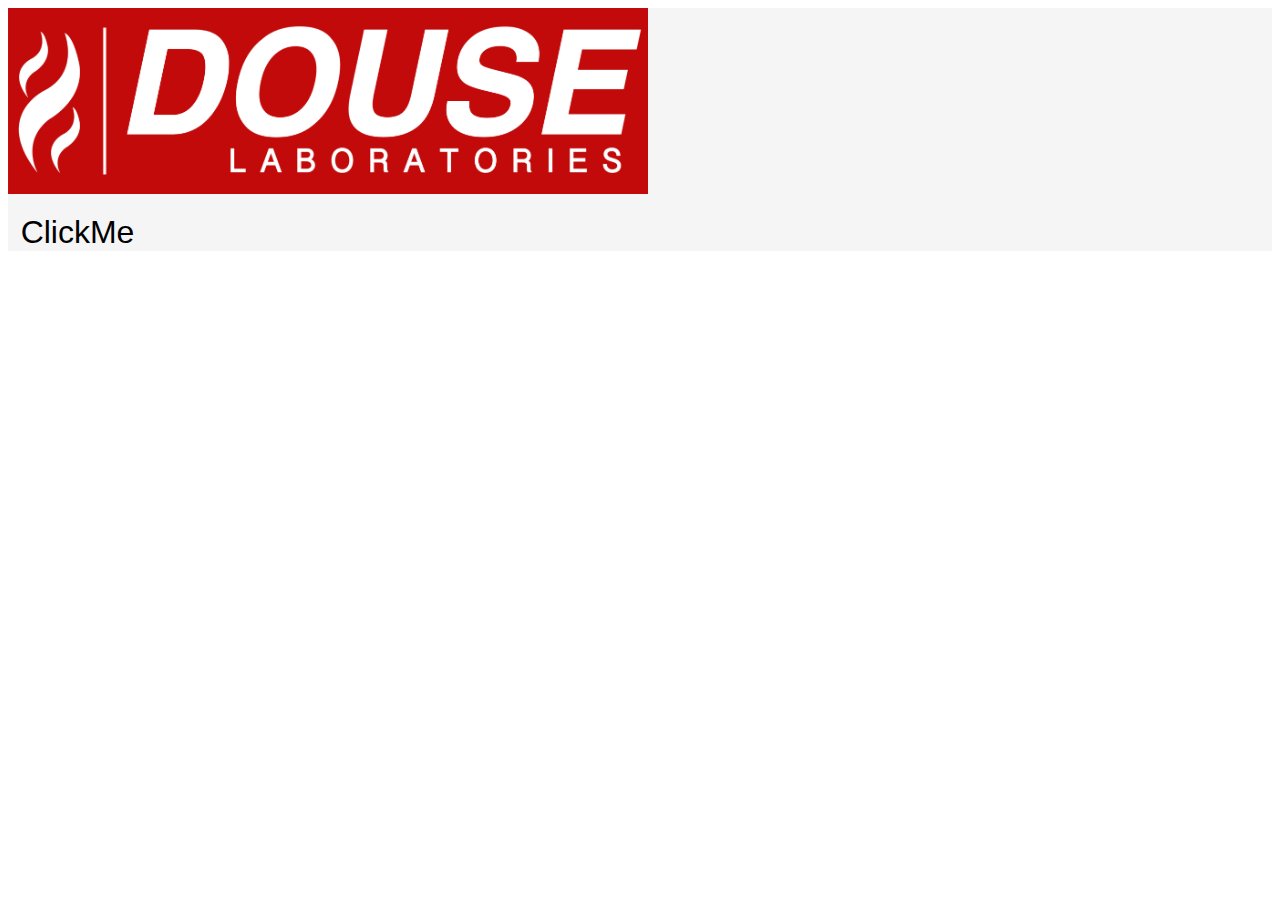
<file: index.html>
<!DOCTYPE html>
<html>
    
<head>
  <title>Belton New Tech Robotics</title>

  
  
<link rel="stylesheet" type="text/css" href="css/main.css">
<link rel = "shortcut icon" href = "favicon.ico" type = "image/x-icon">
<script rtow = "text/javascript" src="js/sidebar.js">
</script>

</head>
        
        
        
<body>

<div class = "root">
    <nav id = "navigation" class = "navigation">
        <a href = "javascript:void(0)" class="sidebar" onclick = "closeNav()">Close</a>
            <a href="robot/index.html">Meet Our Robot</a>
            <a href="/develop/index.html" section="">Development</a>
            <a href="/contest/index.html" section="">Contest</a>
            <a href="/team/index.html" section="">Our Team</a>
            <a href="/investor/index.html" section="">Our Investors</a>
            <a href="/contact/index.html" section="">Contact Us</a>
        
    </nav>
    <div id = "antiNav" class = "noNav">
    <img class = "headLogo" src = "img/companyLogo.jpg" alt = "Douse Laboratories">
    <img href = "img/logo.png">
    <p></p>
    <a href = "javascript:void(0)" onclick = "openNav()">ClickMe</a>
    </div>
    </div>
    
</body>
</html>
</file>
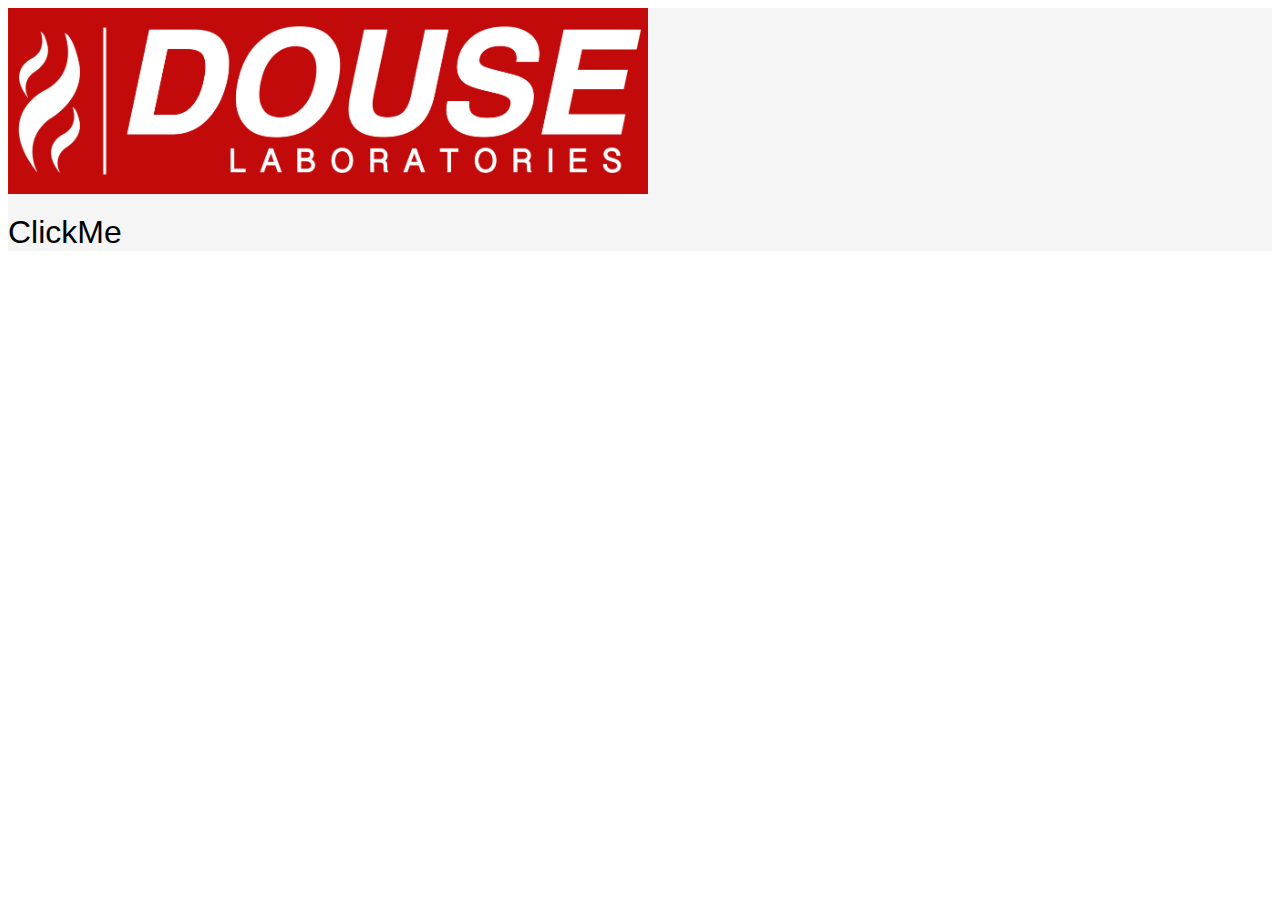
<file: websitePreview/index.html>
<!DOCTYPE html>
<html>
    
<head>
  <title>Belton New Tech Robotics</title>

  
  
<link rel="stylesheet" type="text/css" href="css/main.css">
<script rtow = "text/javascript" src="js/sidebar.js">
</script>

</head>
        
        
        
<body>

<div class = "root">
    <nav id = "navigation" class = "navigation">
        <a href = "javascript:void(0)" class="sidebar" onclick = "closeNav()">Close</a>
            <a href="robot/index.html">Meet Our Robot</a>
            <a href="/develop/index.html" section="">Development</a>
            <a href="/contest/index.html" section="">Contest</a>
            <a href="/team/index.html" section="">Our Team</a>
            <a href="/investor/index.html" section="">Our Investors</a>
            <a href="/contact/index.html" section="">Contact Us</a>
        
    </nav>
    <div id = "antiNav" class = "noNav">
    <img class = "headLogo" src = "img/companyLogo.jpg" alt = "Douse Laboratories">
    <img href = "img/logo.png">
    <p></p>
    <a href = "javascript:void(0)" onclick = "openNav()">ClickMe</a>
    </div>
    </div>
    
</body>
</html>
</file>
<file: css/main.css>
a {
    color:black;
    text-decoration: none;
    margin-left: 1%;
}

.headLogo
{
    width: 40em;
}
.navigation
{
    background-color: black;
    height: 100%;
    overflow-x:hidden;
    position:fixed;
    transition:.5s;
    width:0px;
    z-index: :1;
    
}
.navigation a
{

    background-color:black;
    color:white;
    display: block;
    font-size: 2rem;
    text-decoration: none;
    transition 0.3s;
    white-space: nowrap;
    margin-top: 5%;
    
    
    
}

.navigation a:hover
{

    background-color:ghostwhite;
    color: black;
    transition: 0.3s;
    
    
    
}
.root
{
    background-color:whitesmoke;
    color:black;
    font-family: sans-serif;
    margin-bottom: 100px;
    margin-top: 0px;
    text-decoration: none;
}
.root a
{
    font-size:2rem;
}
.root h
{
    font-size:3rem;
}
.noNav
{
    margin-left:0%;
    transition:margin-left 0.5s;
}
</file>
<file: websitePreview/css/main.css>
a {
    color:black;
    text-decoration: none;
}

.headLogo
{
    width: 40em;
}
.navigation
{
    height: 100%;
    overflow-x:hidden;
    position:fixed;
    transition:.5s;
    width:0px;
    z-index: :1;
}
.navigation a
{

    background-color:ghostwhite;
    color:black;
    display: block;
    font-size: 2rem;
    text-decoration: none;
    transition 0.3s;
    white-space: nowrap;
    
    
    
}
.root
{
    background-color:whitesmoke;
    color:black;
    font-family: sans-serif;
    margin-bottom: 100px;
    margin-top: 0px;
    text-decoration: none;
}
.root a
{
    font-size:2rem;
}
.root h
{
    font-size:3rem;
}
.noNav
{
    margin-left:0%;
    transition:margin-left 0.5s;
}
</file>
